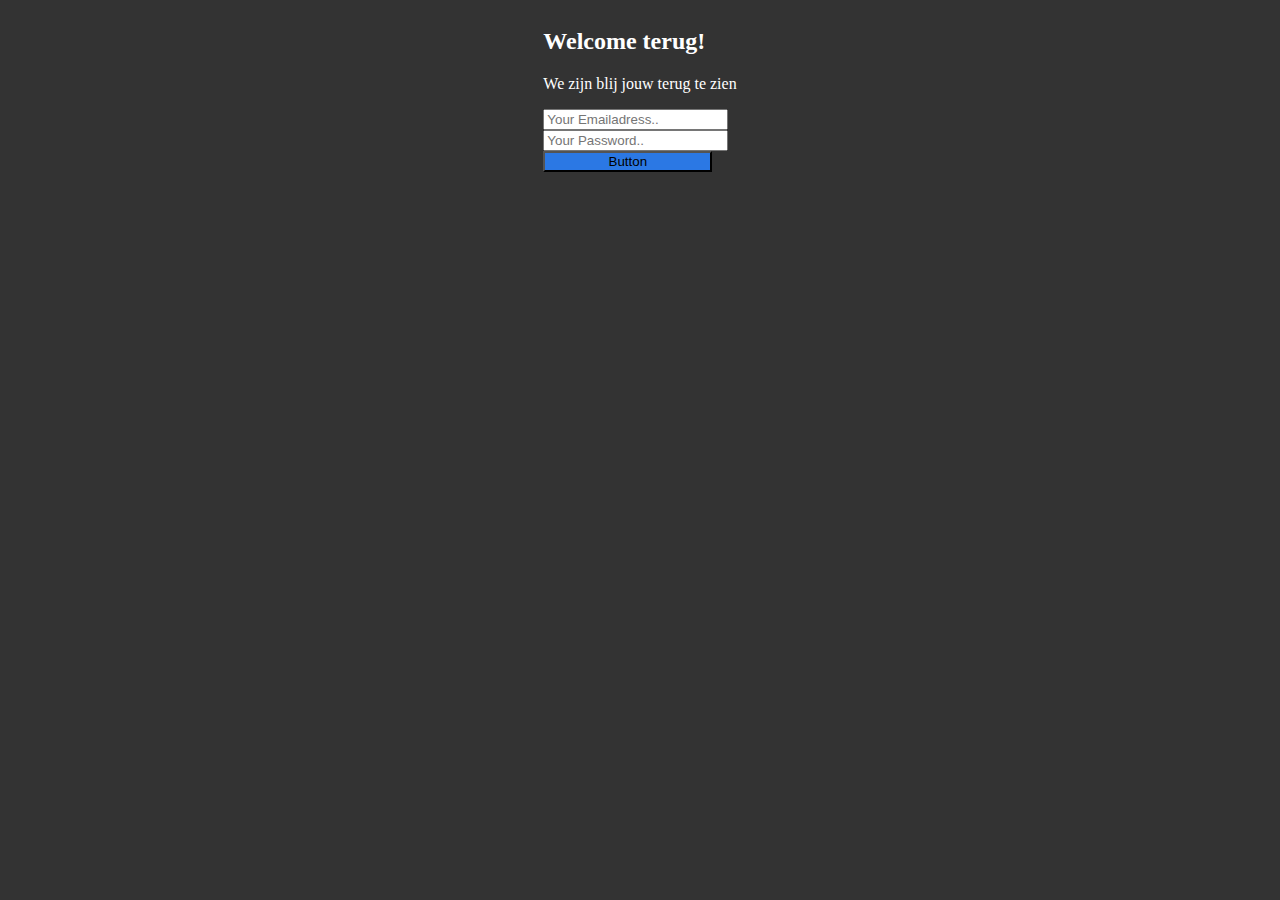
<file: Opdracht2/Index.html>
<!DOCTYPE html>
<html>

<head>
    <link rel="stylesheet" type="text/css" href="Style.css">
    <title>Login-form</title>
</head>
    
<body>
     <div  class="container"><h2>Welcome terug!</h2><p>We zijn blij jouw terug te zien</p>
     
        <div id="contactform1">
            <div><input type="text" id="Mail" name="Email" placeholder="Your Emailadress.."></div> 
        </div>

        <div id="contactform2">
                <div><input type="text" id="PW" name="Password" placeholder="Your Password.."></div> 
         </div>
            
        <label for="Button"></label>
        <input id="Button1" type="submit" value="Button">
        </div>
</body>

</html>
</file>
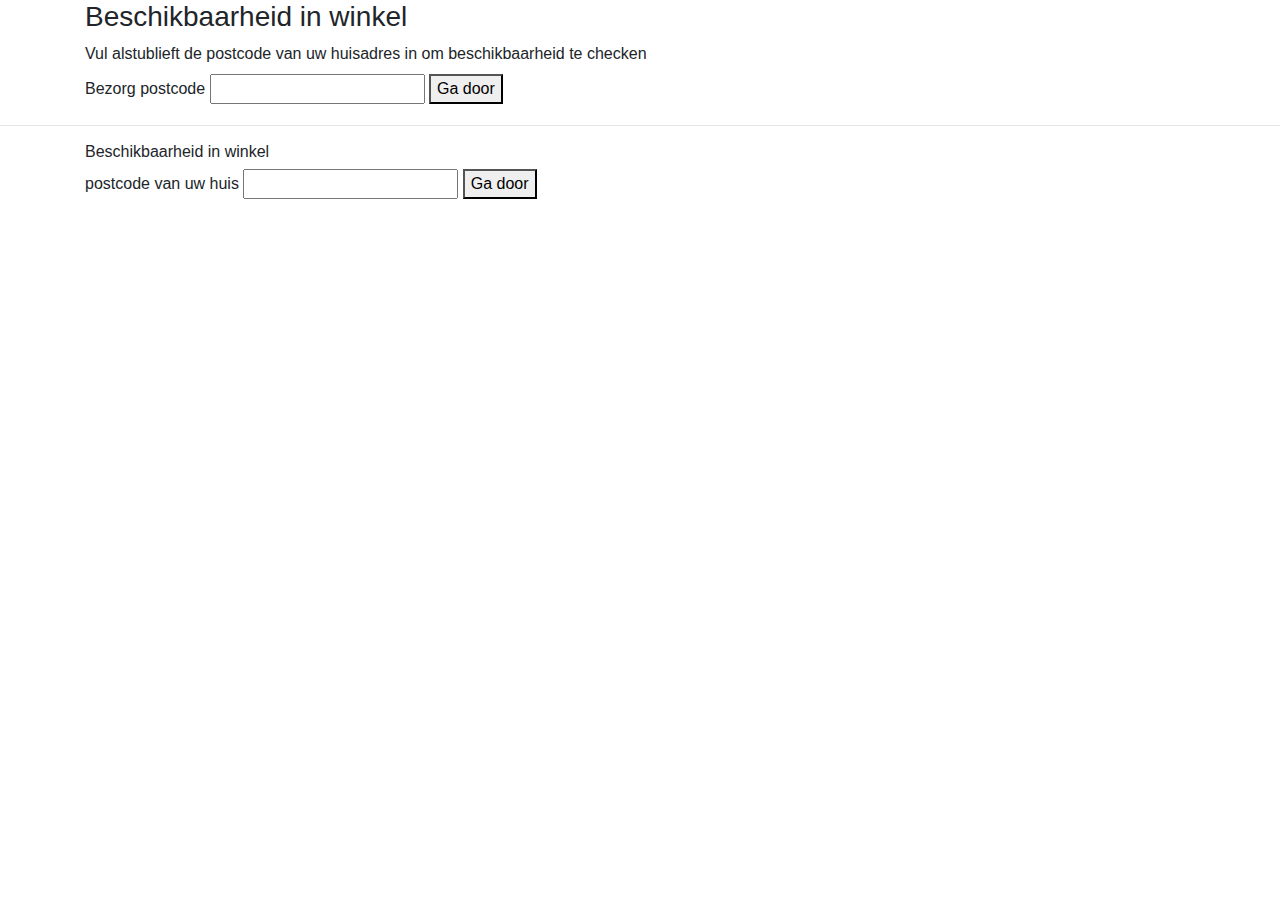
<file: voorbeeld.html>
<!DOCTYPE html>
<html lang="en">

<head>
    <meta charset="UTF-8">
    <meta name="viewport" content="width=device-width, initial-scale=1.0">
    <meta http-equiv="X-UA-Compatible" content="ie=edge">
    <link rel="stylesheet" href="https://stackpath.bootstrapcdn.com/bootstrap/4.3.1/css/bootstrap.min.css"
        integrity="sha384-ggOyR0iXCbMQv3Xipma34MD+dH/1fQ784/j6cY/iJTQUOhcWr7x9JvoRxT2MZw1T" crossorigin="anonymous">
    <title>Document</title>
</head>

<body>
    <div class="container">
        <h3>Beschikbaarheid in winkel</h3>
        <form action="">
            <label for="">
                Vul alstublieft de postcode van uw huisadres in om beschikbaarheid te checken
            </label>
            <div>
                <label for="postcode1">
                    Bezorg postcode
                </label>
                <input type="text" name="" id="postcode1">
                <button>Ga door</button>
            </div>
        </form>
    </div>
    <hr>
    <div class="container">
        <h6>Beschikbaarheid in winkel</h6>
        <form action="">
            <div>
                <label for="postcode2">
                    postcode van uw huis
                </label>
                <input type="text" name="" id="postcode2">
                <button>Ga door</button>
            </div>
        </form>
    </div>


</body>

</html>
</file>
<file: Opdracht2/Style.css>
body {
    background-color:rgb(51, 51, 51);
    color: white;
    justify-content: center;
    display: flex;
  }

#container{
   
    justify-content: center;
}
#contactform1{
    
    justify-content: center;
}


  #Button1{
    background-color: rgb(43, 120, 228);
    width: 169px;
  }
</file>
